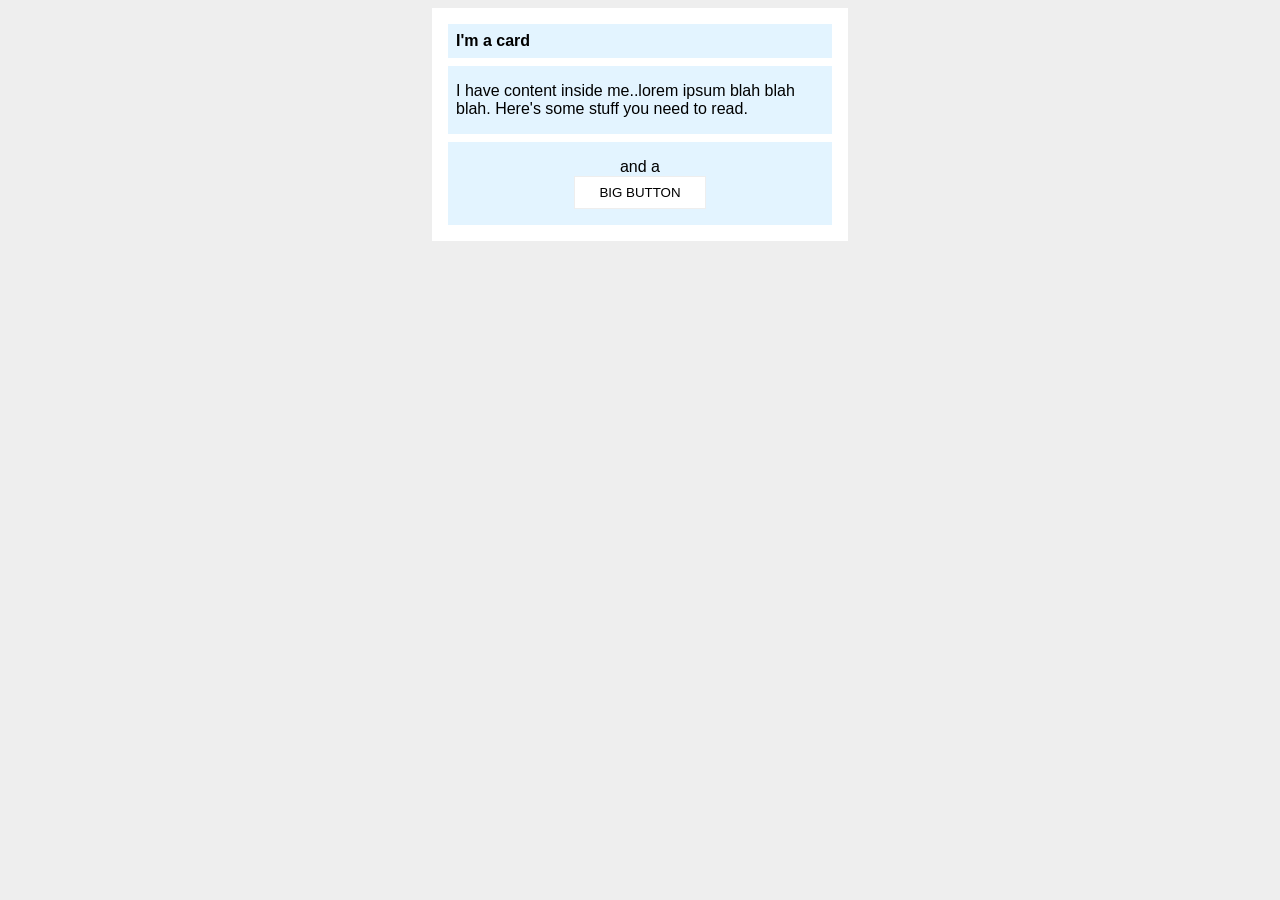
<file: foundations/block-and-inline/02-margin-and-padding-2/index.html>
<!DOCTYPE html>
<html lang="en">
  <head>
    <meta charset="UTF-8">
    <meta http-equiv="X-UA-Compatible" content="IE=edge">
    <meta name="viewport" content="width=device-width, initial-scale=1.0">
    <title>Margin and Padding exercise 2</title>
    <link rel="stylesheet" href="style.css">
  </head>
  <body>
    <div class="card">
      <h1 class="title">I'm a card</h1>
      <div class="content">I have content inside me..lorem ipsum blah blah blah. Here's some stuff you need to read.</div>
      <div class="button-container">and a <button class="button">BIG BUTTON</button></div>
    </div>
  </body>
</html>
</file>
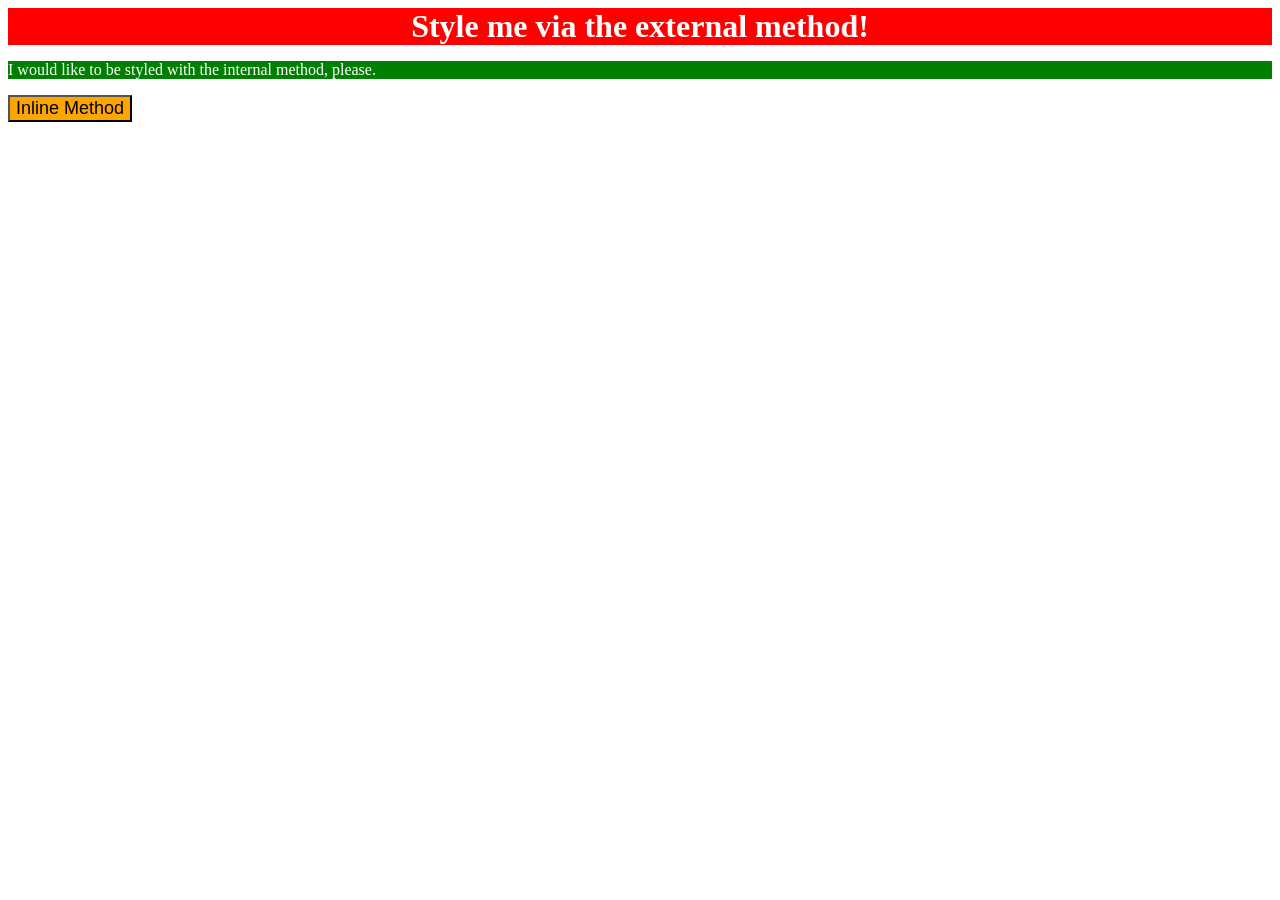
<file: foundations/intro-to-css/01-css-methods/index.html>
<!DOCTYPE html>
<html lang="en">
  <head>
    <meta charset="UTF-8">
    <meta http-equiv="X-UA-Compatible" content="IE=edge">
    <meta name="viewport" content="width=device-width, initial-scale=1.0">
    <title>Methods for Adding CSS</title>
    <link  rel="stylesheet" href="style.css">
    <style>
      p{
        background-color: green; color: white; font: size 18px; ;
      }
    </style>
  </head>
  <body>
    <div>Style me via the external method!</div>
    <p>I would like to be styled with the internal method, please.</p>
    <button  style="background-color: orange; font-size: 18px;">Inline Method</button>
  </body>
</html>
</file>
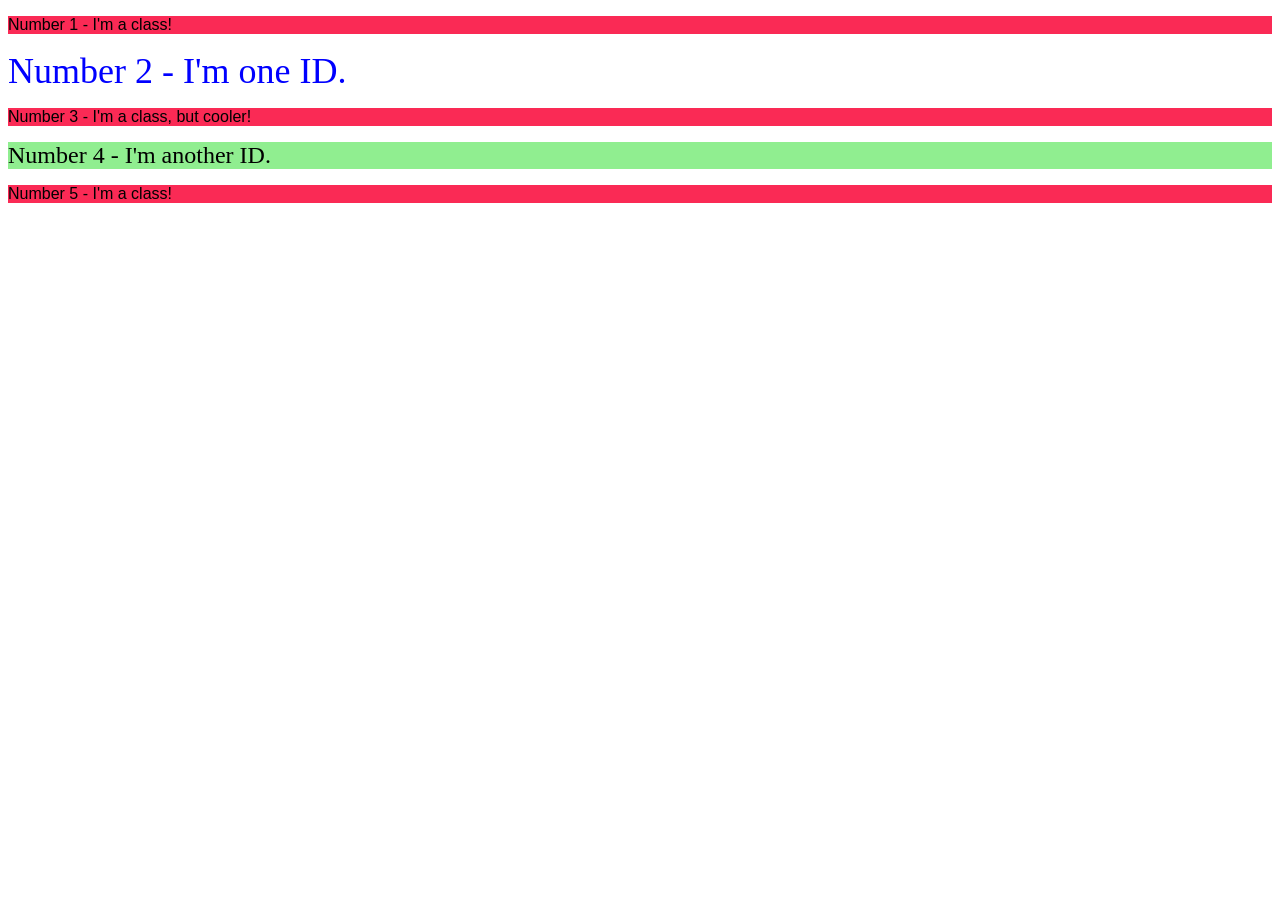
<file: foundations/intro-to-css/02-class-id-selectors/index.html>
<!DOCTYPE html>
<html lang="en">
  <head>
    <meta charset="UTF-8">
    <meta http-equiv="X-UA-Compatible" content="IE=edge">
    <meta name="viewport" content="width=device-width, initial-scale=1.0">
    <title>Class and ID Selectors</title>
    <link rel="stylesheet" href="style.css">
  </head>
  <body>
    <p class="odd">Number 1 - I'm a class!</p>
    <div id="num2">Number 2 - I'm one ID.</div>
    <p class="odd", class="num3">Number 3 - I'm a class, but cooler!</p>
    <div id="num4">Number 4 - I'm another ID.</div>
    <p class="odd">Number 5 - I'm a class!</p>
  </body>
</html>
</file>
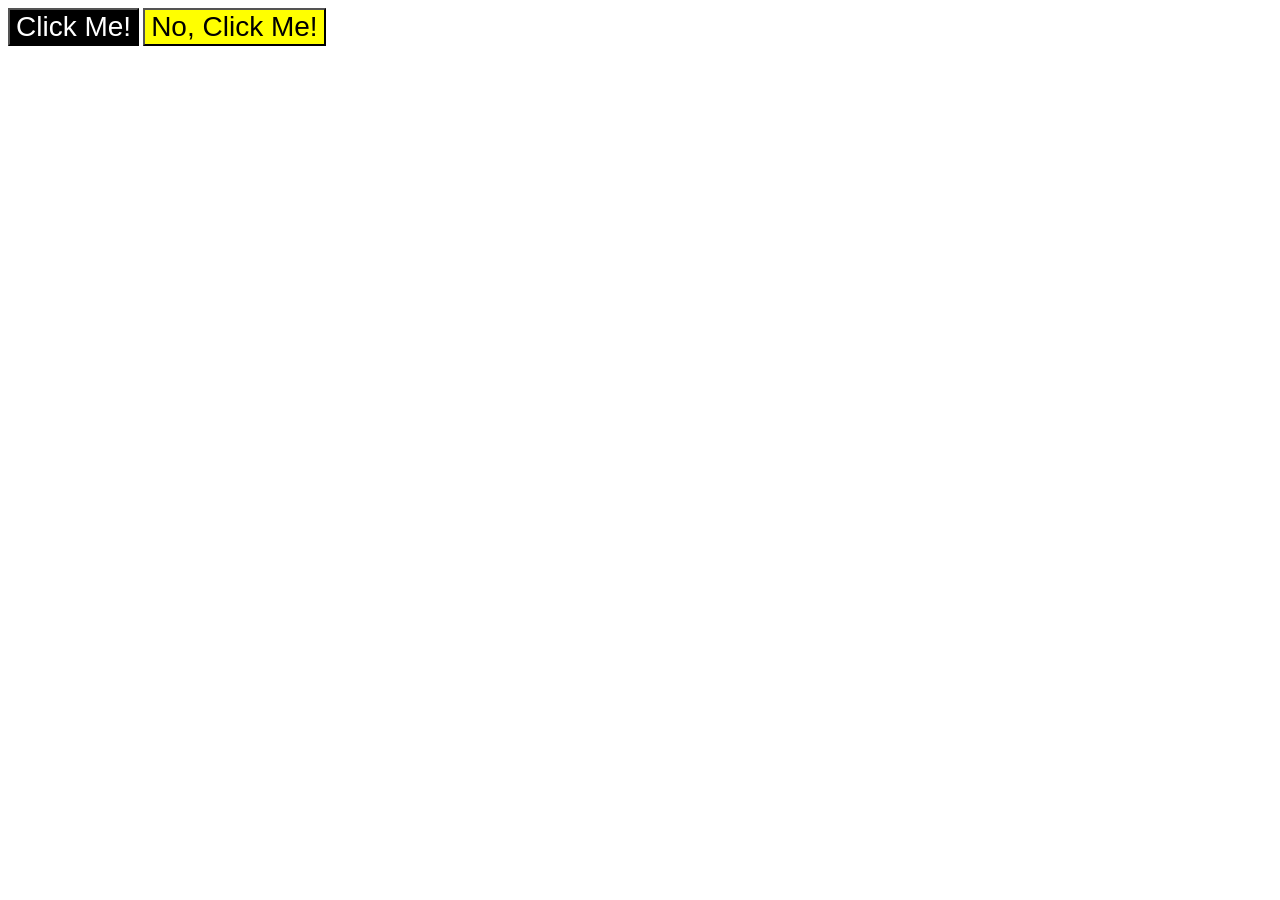
<file: foundations/intro-to-css/03-grouping-selectors/index.html>
<!DOCTYPE html>
<html lang="en">
  <head>
    <meta charset="UTF-8">
    <meta http-equiv="X-UA-Compatible" content="IE=edge">
    <meta name="viewport" content="width=device-width, initial-scale=1.0">
    <title>Grouping Selectors</title>
    <link rel="stylesheet" href="style.css">
  </head>
  <body>
    <button class="b1">Click Me!</button>
    <button class="b2">No, Click Me!</button>
  </body>
</html>
</file>
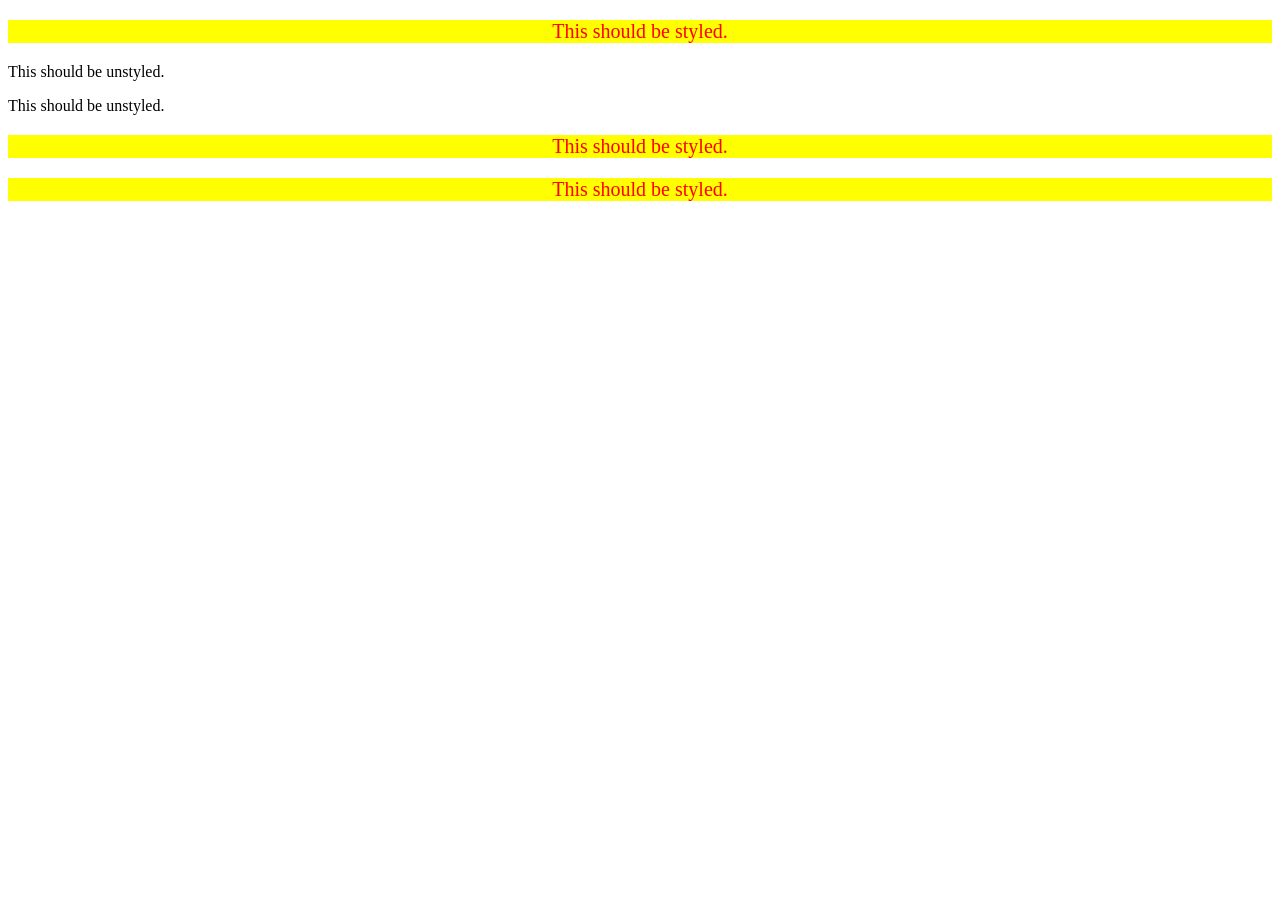
<file: foundations/intro-to-css/05-descendant-combinator/index.html>
<!DOCTYPE html>
<html lang="en">
  <head>
    <meta charset="UTF-8">
    <meta http-equiv="X-UA-Compatible" content="IE=edge">
    <meta name="viewport" content="width=device-width, initial-scale=1.0">
    <title>Descendant Combinator</title>
    <link rel="stylesheet" href="style.css">
  </head>
  <body>
    <div class="container">
      <p class="text">This should be styled.</p>
    </div>
    <p class="text">This should be unstyled.</p>
    <p class="text">This should be unstyled.</p>
    <div class="container">
      <p class="text">This should be styled.</p>
      <p class="text">This should be styled.</p>
    </div>
  </body>
</html>
</file>
<file: foundations/block-and-inline/02-margin-and-padding-2/style.css>
body {
  background: #eee;
  font-family: sans-serif;
}

.card {
  width: 400px;
  background: #fff;
  padding: 8px;
  margin: 8px auto;
 
}

.title {
  background: #e3f4ff;
  font-size: 16px;
  margin: 8px;
  margin-top: 8px;
  padding: 8px;
   
}

.content {
  background: #e3f4ff;
  margin: 8px;
  padding-top: 16px;
  padding-bottom: 16px;
  padding-left: 8px;
  padding-right: 8px;
  border: 8px;
}

.button-container {
  background: #e3f4ff;
  text-align: center;
  margin: 8px;
  padding-top: 16px;
  padding-bottom: 16px;
 
}

button {
  display: block;
  background: white;
  border: 1px solid #eee;
  padding-left: 24px;
  padding-right: 24px;
  padding-top: 8px;
  padding-bottom: 8px;
  margin: 0 auto;
}
</file>
<file: foundations/intro-to-css/01-css-methods/style.css>
div{
    background-color: red; color: white; font-size: 32px;
    text-align: center ; font-weight: bold;
}
</file>
<file: foundations/intro-to-css/02-class-id-selectors/style.css>
/* Add CSS Styling */
.num3,
.odd{
    background-color: #fa2a55 ; font-family: Verdana, Geneva, Tahoma, sans-serif;
    fallback: sans-serif;
}

#num2{
    color: #0000ff; font-size: 36px;
}

.num3{
    font-size: 30px;
}

#num4{
    background-color: #90ee90; font-size: 24px;
}
</file>
<file: foundations/intro-to-css/03-grouping-selectors/style.css>
.b1,
.b2{
    font-size: 28px;
    font-family: Arial, Helvetica, sans-serif;

}

 .b1{
        background-color: black;
        color: white;
    }

 .b2{
    color: black;
    background-color: yellow;
 }
</file>
<file: foundations/intro-to-css/05-descendant-combinator/style.css>
/* Add CSS Styling */
.container .text {
    background-color:#ffff00; color: #ff0000;  font-size: 20px;
    text-align: center;
}
</file>
